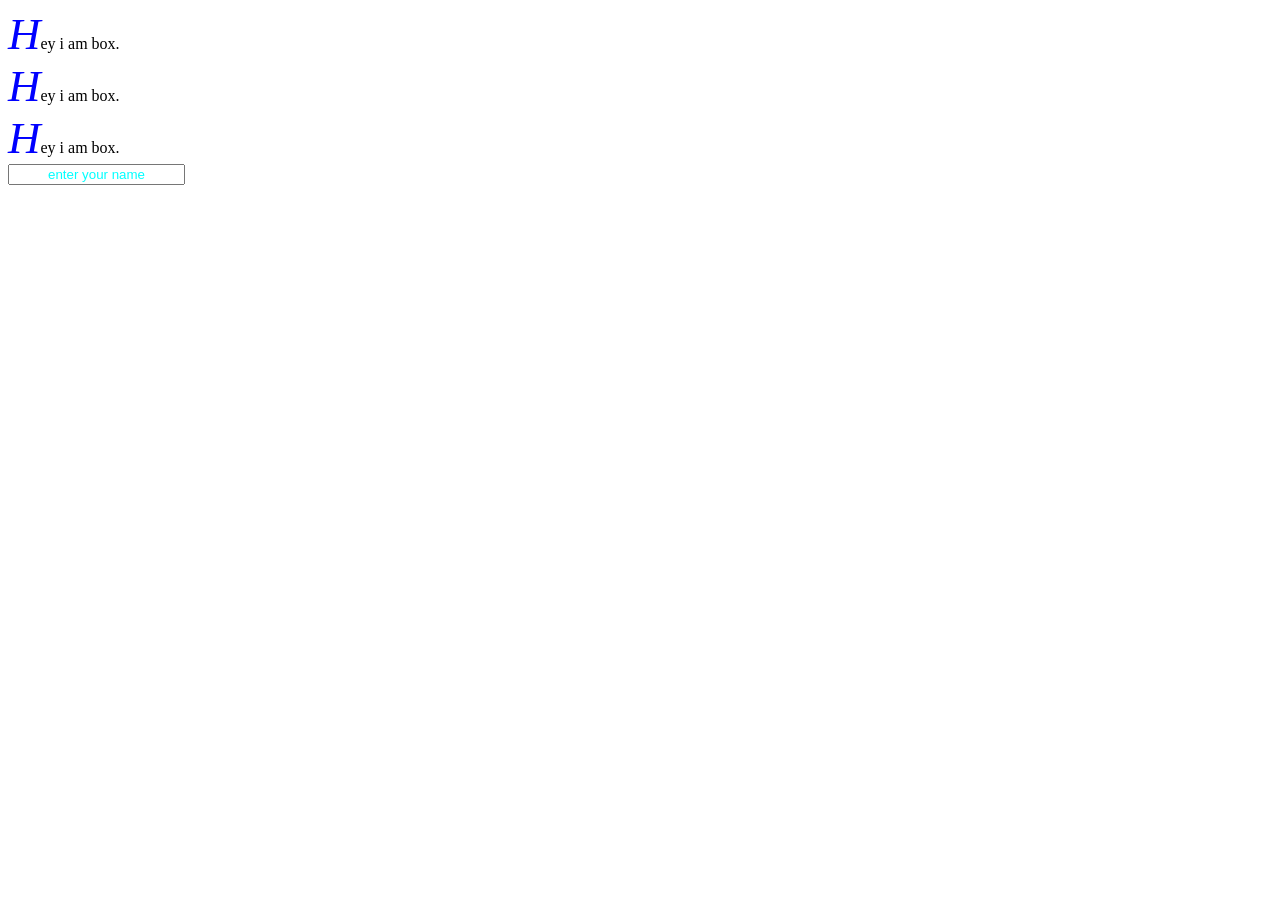
<file: index.html>
<!DOCTYPE html>
<html lang="en">

<head>
    <meta charset="UTF-8">
    <meta name="viewport" content="width=device-width, initial-scale=1.0">
    <title>css more on selectors</title>
    <style>
        /* .box:nth-child(1) {
            background-color: aqua;
        } */

        .box::first-letter {
            color: blue;
            font-size: 45px;
            font-style:oblique;
        }
        
        /* .box::first-line {
            color: blue;
        } */

        /* .boxes *{
            color: blue;
            background-color: antiquewhite;
            border: 2px solid black;
            margin: 5px;
            padding: 5px;
        } */


        /* p, a, .box, [data-color="primary"]{
            margin:45px;
            padding-top:45px;

        } */




        /* .box:nth-child(odd){
            background-color: cadetblue;
        } */
        /* es me odd box ka background change ho jata hai */





       /* .box:nth-last-child(1){
        background-color: chocolate;
       } */





       /* .boxes::before{
        content: "mohit is a good boy.";
        color:blue;
        background-color: bisque;
       } */




       /* .boxes::after{
        content: "how are you miss.";
        color: brown;
        background-color: antiquewhite;
       } */


       /* .boxes::selection{
        color: rgb(236, 4, 4);
       } */

       ::selection{
        background-color: rgb(6, 6, 39);
        color: aqua;
       }

       input::placeholder{
        color: aqua;
        /* background-color: blueviolet; */
        /* padding: 0px; */
        text-align: center;
       }


    </style>
</head>

<body>
    <div  class="boxes">
        <div data-color="primary"class="box">
            Hey i am box.
        </div>
        <div class="box">
            Hey i am box.
        </div>
        <div class="box">
            Hey i am box.
        </div>

        <input type="text" placeholder="enter your name">
    </div>



</body>

</html>
</file>
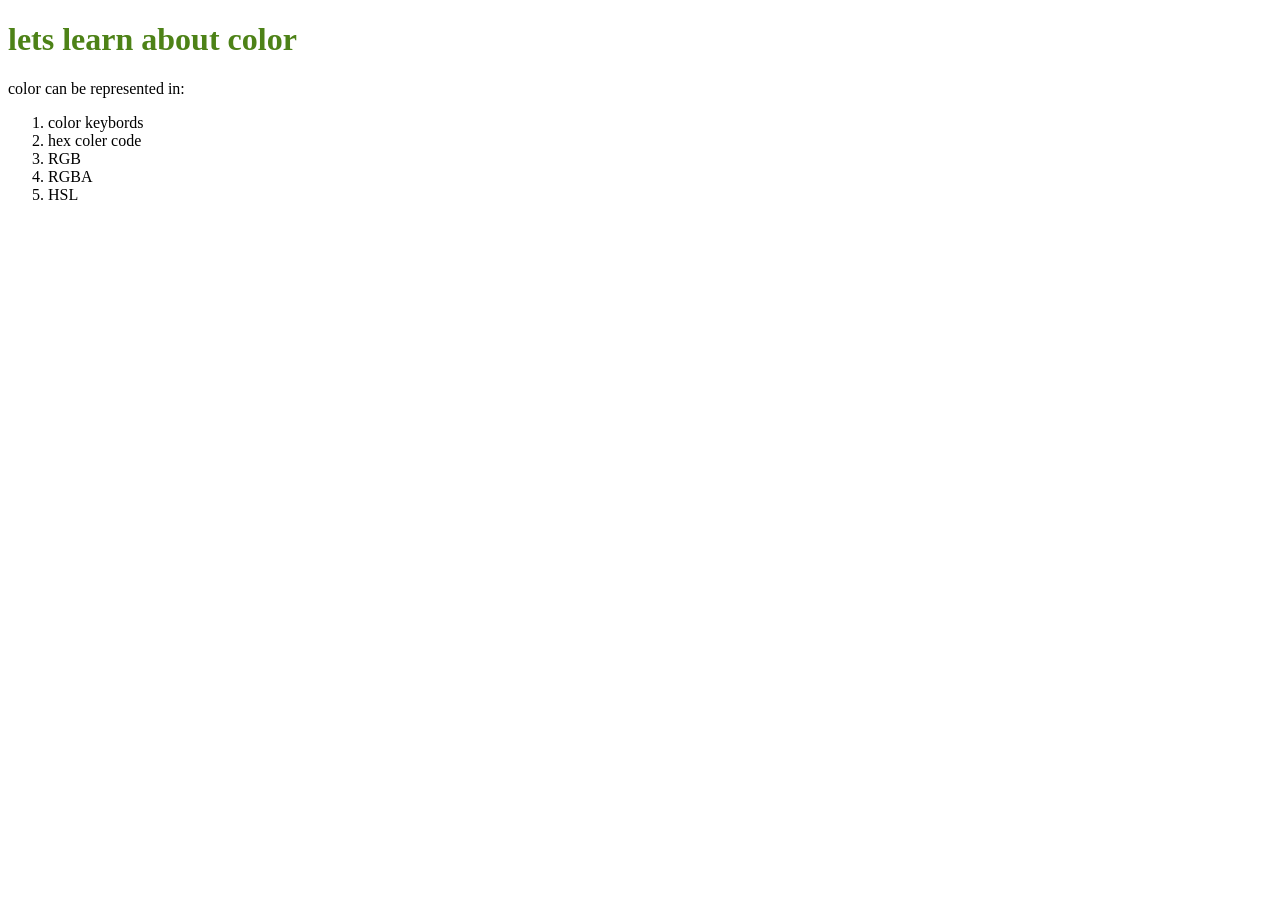
<file: color.html>
<!DOCTYPE html>
<html lang="en">
<head>
    <meta charset="UTF-8">
    <meta name="viewport" content="width=device-width, initial-scale=1.0">
    <title>color</title>
    <style>
        h1{
            /* color:red; */
            /* color: #58360c; */
            /* color: rgb(54, 448, 45); */
            /* color: rgba(255, 22, 5, 0.175); */
            color: hsl(450, 70%, 30%);
        }
    </style>
</head>
<body>
    <h1>
        lets learn about color
    </h1>
    <p>
        color can be represented in:
        <ol>
            <li>color keybords</li>
            <li>hex coler code</li>
            <li>RGB</li>
            <li>RGBA</li>
            <li>HSL</li>
        </ol>
    </p>
    
</body>
</html>
</file>
